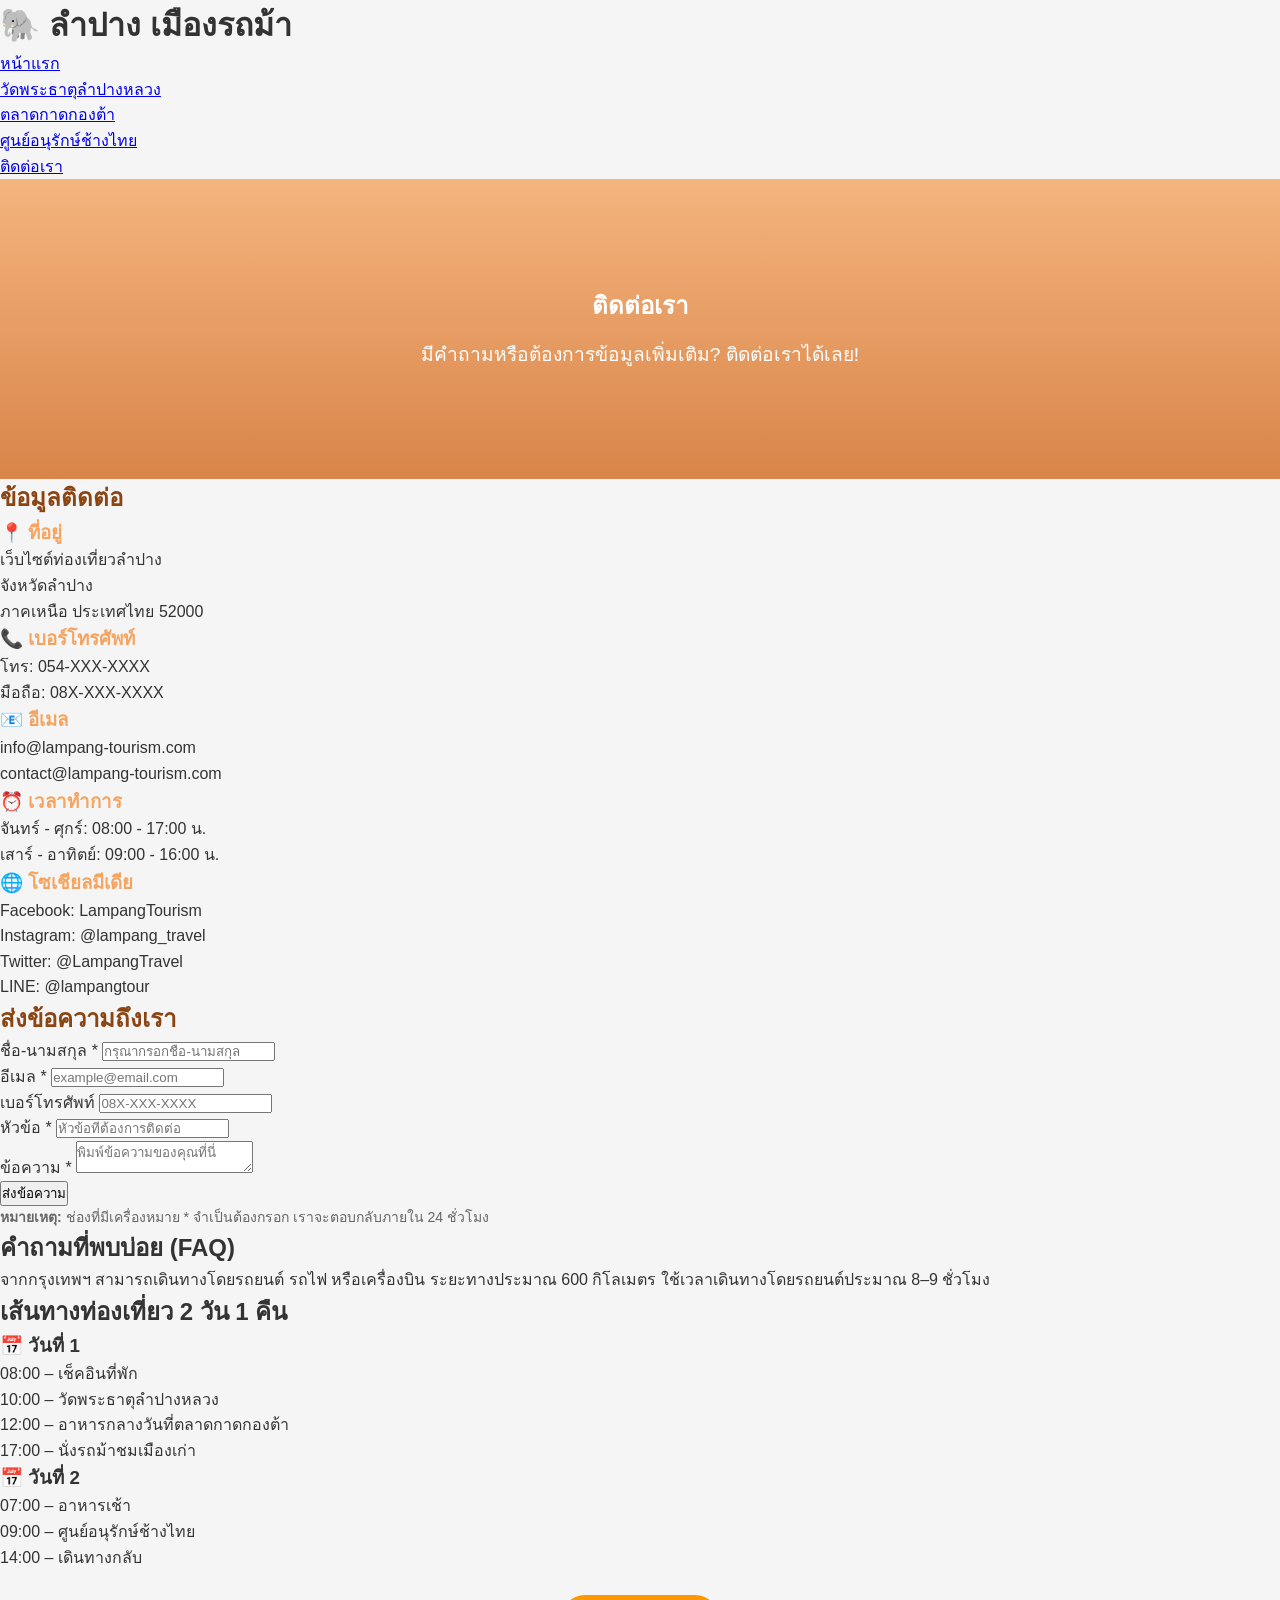
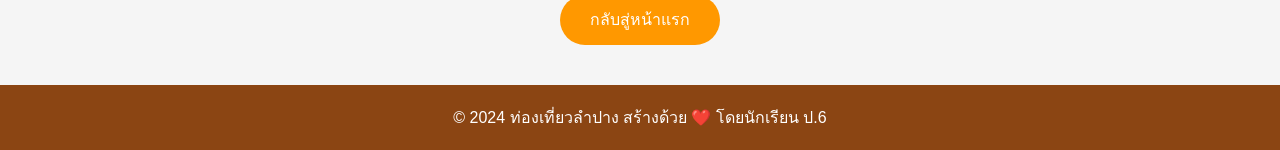
<file: contact.html>
<!DOCTYPE html>
<html lang="th">
<head>
  <meta charset="UTF-8">
  <meta name="viewport" content="width=device-width, initial-scale=1.0">
  <title>ติดต่อเรา - ท่องเที่ยวลำปาง</title>
  <link rel="stylesheet" href="styles.css">
</head>

<body>

<!-- Header และ Navigation -->
<header>
  <div class="container">
    <div class="logo">
      <h1>🐘 ลำปาง เมืองรถม้า</h1>
    </div>
    <nav>
      <ul>
        <li><a href="index.html">หน้าแรก</a></li>
        <li><a href="wat-phra-that.html">วัดพระธาตุลำปางหลวง</a></li>
        <li><a href="kad-kong-ta.html">ตลาดกาดกองต้า</a></li>
        <li><a href="elephant-center.html">ศูนย์อนุรักษ์ช้างไทย</a></li>
        <li><a href="contact.html" class="active">ติดต่อเรา</a></li>
      </ul>
    </nav>
  </div>
</header>

<!-- Hero Section -->
<section class="hero" style="
height: 300px;
background-image:
linear-gradient(rgba(244,164,96,0.8), rgba(210,105,30,0.8)),
url('https://images.unsplash.com/photo-1423666639041-f56000c27a9a?w=1600&h=400&fit=crop');
background-size: cover;
background-position: center;
">
  <div class="hero-content">
    <h2>ติดต่อเรา</h2>
    <p>มีคำถามหรือต้องการข้อมูลเพิ่มเติม? ติดต่อเราได้เลย!</p>
  </div>
</section>

<!-- Contact Section -->
<section class="contact-section">
  <div class="container">
    <div class="contact-container">

      <!-- ข้อมูลติดต่อ -->
      <div class="contact-info">
        <h2 style="color:#8B4513;">ข้อมูลติดต่อ</h2>

        <div>
          <h3 style="color:#F4A460;">📍 ที่อยู่</h3>
          <p>
            เว็บไซต์ท่องเที่ยวลำปาง<br>
            จังหวัดลำปาง<br>
            ภาคเหนือ ประเทศไทย 52000
          </p>
        </div>

        <div>
          <h3 style="color:#F4A460;">📞 เบอร์โทรศัพท์</h3>
          <p>
            โทร: 054-XXX-XXXX<br>
            มือถือ: 08X-XXX-XXXX
          </p>
        </div>

        <div>
          <h3 style="color:#F4A460;">📧 อีเมล</h3>
          <p>
            info@lampang-tourism.com<br>
            contact@lampang-tourism.com
          </p>
        </div>

        <div>
          <h3 style="color:#F4A460;">⏰ เวลาทำการ</h3>
          <p>
            จันทร์ - ศุกร์: 08:00 - 17:00 น.<br>
            เสาร์ - อาทิตย์: 09:00 - 16:00 น.
          </p>
        </div>

        <div>
          <h3 style="color:#F4A460;">🌐 โซเชียลมีเดีย</h3>
          <p>
            Facebook: LampangTourism<br>
            Instagram: @lampang_travel<br>
            Twitter: @LampangTravel<br>
            LINE: @lampangtour
          </p>
        </div>
      </div>

      <!-- ฟอร์มติดต่อ -->
      <div class="contact-form">
        <h2 style="color:#8B4513;">ส่งข้อความถึงเรา</h2>

        <form>
          <div class="form-group">
            <label for="name">ชื่อ-นามสกุล *</label>
            <input type="text" id="name" name="name" required placeholder="กรุณากรอกชื่อ-นามสกุล">
          </div>

          <div class="form-group">
            <label for="email">อีเมล *</label>
            <input type="email" id="email" name="email" required placeholder="example@email.com">
          </div>

          <div class="form-group">
            <label for="phone">เบอร์โทรศัพท์</label>
            <input type="tel" id="phone" name="phone" placeholder="08X-XXX-XXXX">
          </div>

          <div class="form-group">
            <label for="subject">หัวข้อ *</label>
            <input type="text" id="subject" name="subject" required placeholder="หัวข้อที่ต้องการติดต่อ">
          </div>

          <div class="form-group">
            <label for="message">ข้อความ *</label>
            <textarea id="message" name="message" required placeholder="พิมพ์ข้อความของคุณที่นี่"></textarea>
          </div>

          <button type="submit" class="submit-btn">ส่งข้อความ</button>
        </form>

        <p style="font-size:14px; color:#666;">
          <strong>หมายเหตุ:</strong> ช่องที่มีเครื่องหมาย * จำเป็นต้องกรอก  
          เราจะตอบกลับภายใน 24 ชั่วโมง
        </p>
      </div>

    </div>

    <!-- FAQ -->
    <h2 class="section-title">คำถามที่พบบ่อย (FAQ)</h2>

    <p>
      จากกรุงเทพฯ สามารถเดินทางโดยรถยนต์ รถไฟ หรือเครื่องบิน
      ระยะทางประมาณ 600 กิโลเมตร
      ใช้เวลาเดินทางโดยรถยนต์ประมาณ 8–9 ชั่วโมง
    </p>

    <!-- เส้นทางท่องเที่ยว -->
    <h2 class="section-title">เส้นทางท่องเที่ยว 2 วัน 1 คืน</h2>

    <h3>📅 วันที่ 1</h3>
    <ul>
      <li>08:00 – เช็คอินที่พัก</li>
      <li>10:00 – วัดพระธาตุลำปางหลวง</li>
      <li>12:00 – อาหารกลางวันที่ตลาดกาดกองต้า</li>
      <li>17:00 – นั่งรถม้าชมเมืองเก่า</li>
    </ul>

    <h3>📅 วันที่ 2</h3>
    <ul>
      <li>07:00 – อาหารเช้า</li>
      <li>09:00 – ศูนย์อนุรักษ์ช้างไทย</li>
      <li>14:00 – เดินทางกลับ</li>
    </ul>

    <div style="text-align:center;">
      <a href="index.html" class="btn">กลับสู่หน้าแรก</a>
    </div>

  </div>
</section>

<!-- Footer -->
<footer>
  <div class="container">
    <p>&copy; 2024 ท่องเที่ยวลำปาง สร้างด้วย ❤️ โดยนักเรียน ป.6</p>
  </div>
</footer>

</body>
</html>
</file>
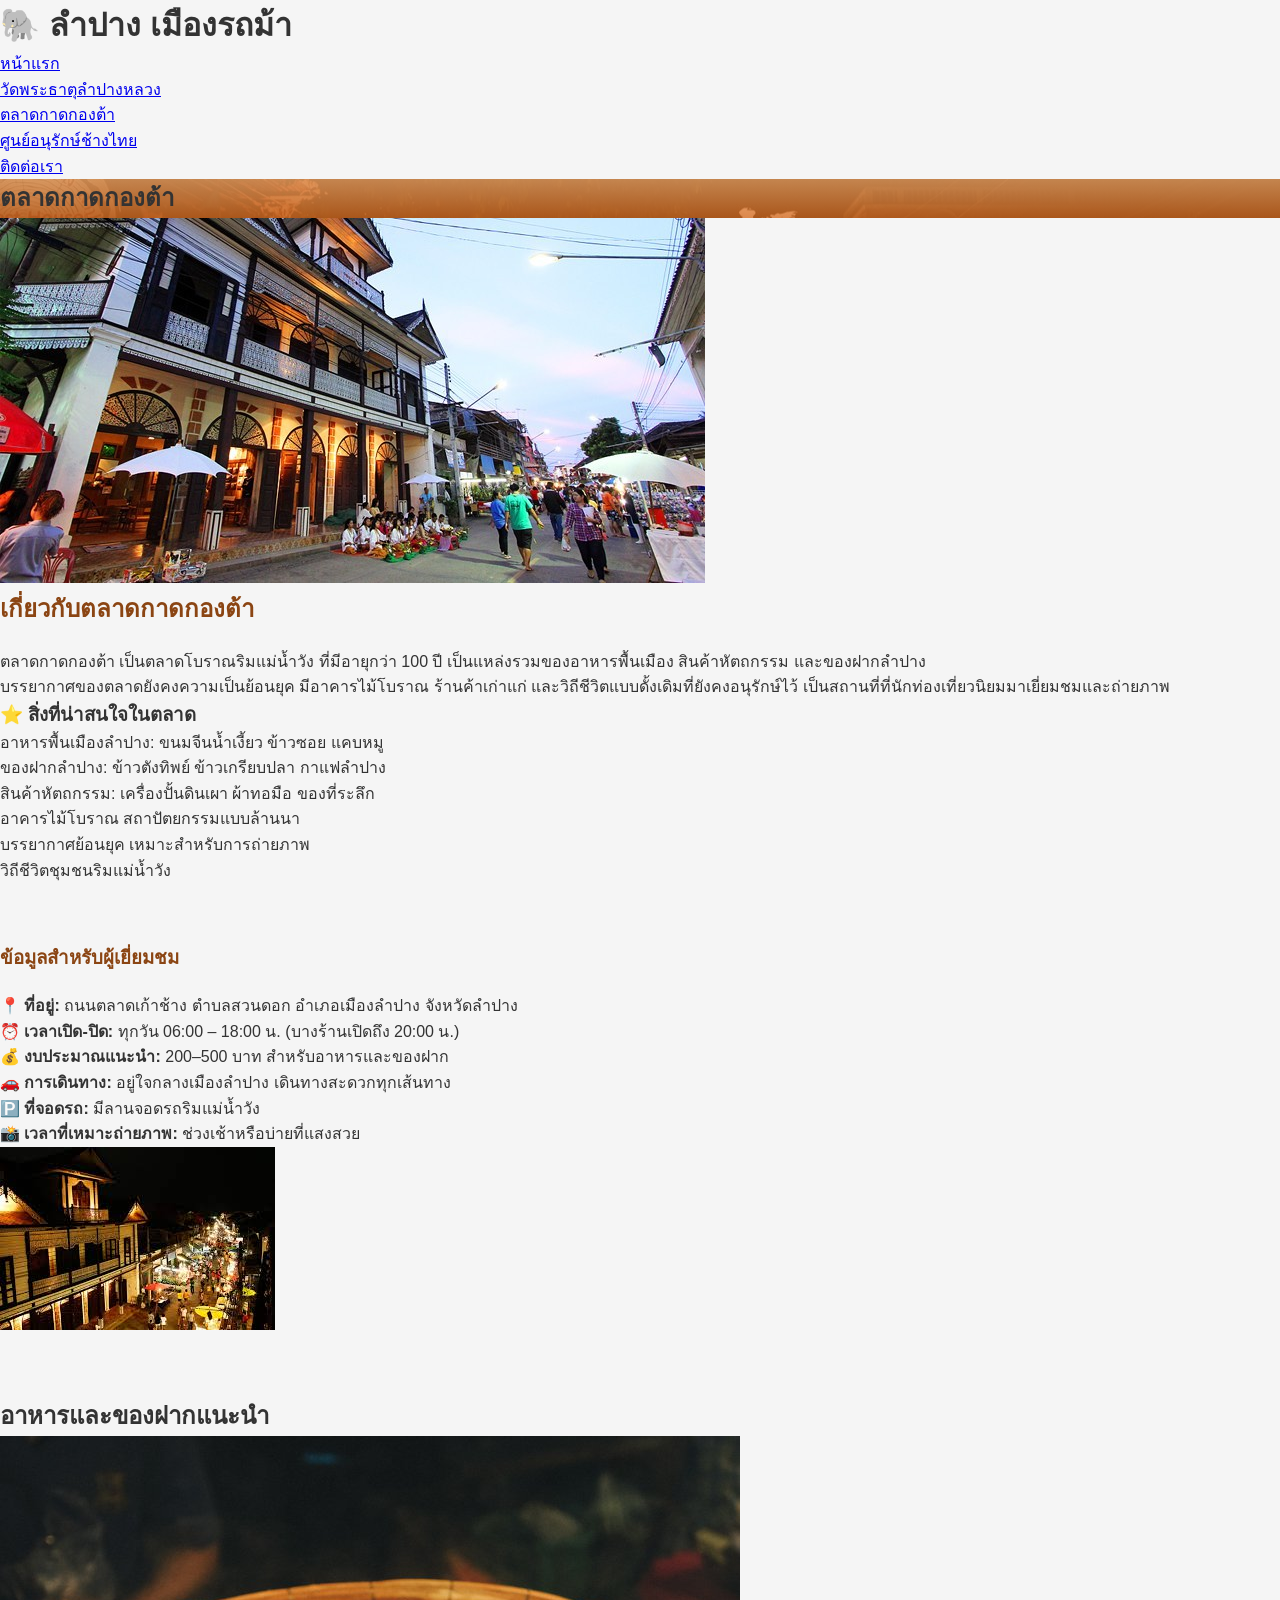
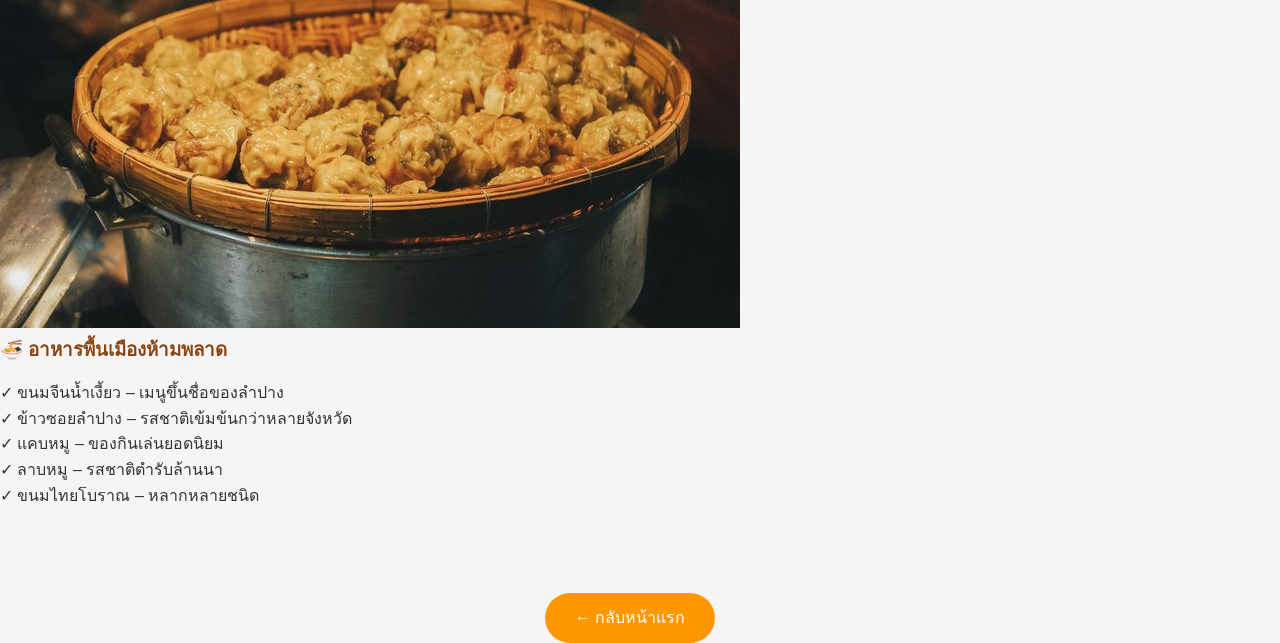
<file: kad-kong-ta.html>
<!DOCTYPE html>
<html lang="th">
<head>
  <meta charset="UTF-8">
  <meta name="viewport" content="width=device-width, initial-scale=1.0">
  <title>ตลาดกาดกองต้า - ท่องเที่ยวลำปาง</title>
  <link rel="stylesheet" href="styles.css">
</head>

<body>

<!-- Header และ Navigation -->
<header>
  <div class="container">
    <div class="logo">
      <h1>🐘 ลำปาง เมืองรถม้า</h1>
    </div>
    <nav>
      <ul>
        <li><a href="index.html">หน้าแรก</a></li>
        <li><a href="wat-phra-that.html">วัดพระธาตุลำปางหลวง</a></li>
        <li><a href="kad-kong-ta.html" class="active">ตลาดกาดกองต้า</a></li>
        <li><a href="elephant-center.html">ศูนย์อนุรักษ์ช้างไทย</a></li>
        <li><a href="contact.html">ติดต่อเรา</a></li>
      </ul>
    </nav>
  </div>
</header>

<!-- Detail Hero Section -->
<section class="detail-hero" style="
background-image:
linear-gradient(rgba(244,164,96,0.8), rgba(210,105,30,0.8)),
url('images/coverkongtamarket.jpg');
">
  <h2>ตลาดกาดกองต้า</h2>
</section>

<!-- Detail Content -->
<section class="detail-content">
  <div class="container">

    <!-- เนื้อหาหลัก -->
    <div class="content-wrapper">
      <div class="content-image">
        <img src="images/kongtamarket1.jpg" alt="ตลาดกาดกองต้า">
      </div>

      <div class="content-text">
        <h2 style="color:#8B4513; margin-bottom:20px;">
          เกี่ยวกับตลาดกาดกองต้า
        </h2>

        <p>
          ตลาดกาดกองต้า เป็นตลาดโบราณริมแม่น้ำวัง
          ที่มีอายุกว่า 100 ปี
          เป็นแหล่งรวมของอาหารพื้นเมือง
          สินค้าหัตถกรรม และของฝากลำปาง
        </p>

        <p>
          บรรยากาศของตลาดยังคงความเป็นย้อนยุค
          มีอาคารไม้โบราณ ร้านค้าเก่าแก่
          และวิถีชีวิตแบบดั้งเดิมที่ยังคงอนุรักษ์ไว้
          เป็นสถานที่ที่นักท่องเที่ยวนิยมมาเยี่ยมชมและถ่ายภาพ
        </p>
      </div>
    </div>

    <!-- ไฮไลท์ของสถานที่ -->
    <div class="info-box">
      <h3>⭐ สิ่งที่น่าสนใจในตลาด</h3>
      <ul>
        <li>อาหารพื้นเมืองลำปาง: ขนมจีนน้ำเงี้ยว ข้าวซอย แคบหมู</li>
        <li>ของฝากลำปาง: ข้าวตังทิพย์ ข้าวเกรียบปลา กาแฟลำปาง</li>
        <li>สินค้าหัตถกรรม: เครื่องปั้นดินเผา ผ้าทอมือ ของที่ระลึก</li>
        <li>อาคารไม้โบราณ สถาปัตยกรรมแบบล้านนา</li>
        <li>บรรยากาศย้อนยุค เหมาะสำหรับการถ่ายภาพ</li>
        <li>วิถีชีวิตชุมชนริมแม่น้ำวัง</li>
      </ul>
    </div>

    <!-- ข้อมูลสำหรับผู้เยี่ยมชม -->
    <div class="content-wrapper" style="margin-top:60px;">
      <div class="content-text">
        <h3 style="color:#8B4513; margin-bottom:20px;">
          ข้อมูลสำหรับผู้เยี่ยมชม
        </h3>

        <p><strong>📍 ที่อยู่:</strong> ถนนตลาดเก้าช้าง ตำบลสวนดอก อำเภอเมืองลำปาง จังหวัดลำปาง</p>
        <p><strong>⏰ เวลาเปิด-ปิด:</strong> ทุกวัน 06:00 – 18:00 น. (บางร้านเปิดถึง 20:00 น.)</p>
        <p><strong>💰 งบประมาณแนะนำ:</strong> 200–500 บาท สำหรับอาหารและของฝาก</p>
        <p><strong>🚗 การเดินทาง:</strong> อยู่ใจกลางเมืองลำปาง เดินทางสะดวกทุกเส้นทาง</p>
        <p><strong>🅿️ ที่จอดรถ:</strong> มีลานจอดรถริมแม่น้ำวัง</p>
        <p><strong>📸 เวลาที่เหมาะถ่ายภาพ:</strong> ช่วงเช้าหรือบ่ายที่แสงสวย</p>
      </div>

      <div class="content-image">
        <img src="images/kongtamarket3.jpg" alt="บรรยากาศตลาดกาดกองต้า">
      </div>
    </div>

    <!-- เมนูแนะนำ -->
    <div style="margin-top:60px;">
      <h2 class="section-title">อาหารและของฝากแนะนำ</h2>

      <div class="content-wrapper">
        <div class="content-image">
          <img src="images/kongtamarket6.jpg" alt="อาหารพื้นเมืองลำปาง">
        </div>

        <div class="content-text">
          <h3 style="color:#8B4513; margin-bottom:15px;">
            🍜 อาหารพื้นเมืองห้ามพลาด
          </h3>

          <ul style="list-style:none; padding-left:0;">
            <li>✓ ขนมจีนน้ำเงี้ยว – เมนูขึ้นชื่อของลำปาง</li>
            <li>✓ ข้าวซอยลำปาง – รสชาติเข้มข้นกว่าหลายจังหวัด</li>
            <li>✓ แคบหมู – ของกินเล่นยอดนิยม</li>
            <li>✓ ลาบหมู – รสชาติตำรับล้านนา</li>
            <li>✓ ขนมไทยโบราณ – หลากหลายชนิด</li>
          </ul>
        </div>
      </div>
    </div>

    <!-- ปุ่มนำทาง -->
    <div style="margin-top:60px; text-align:center;">
      <a href="index.html" class="btn" style="margin-right:20px;">← กลับหน้าแรก</a>
      <a href="el
</file>
<file: styles.css>
/* RESET */
* {
    margin: 0;
    padding: 0;
    box-sizing: border-box;
}

body {
    font-family: 'Sarabun', sans-serif;
    background: #f5f5f5;
    color: #333;
    line-height: 1.6;
}

/* HERO SECTION */
.hero {
    height: 90vh;
    background: linear-gradient(rgba(0,0,0,0.5), rgba(0,0,0,0.5)),
    url('https://images.unsplash.com/photo-1600834985880-9b5a4fbbf8f1');
    background-size: cover;
    background-position: center;
    display: flex;
    justify-content: center;
    align-items: center;
    text-align: center;
    color: white;
}

.hero h1 {
    font-size: 3.5rem;
    font-weight: 700;
}

.hero p {
    margin-top: 15px;
    font-size: 1.2rem;
    font-weight: 300;
}

.btn {
    display: inline-block;
    margin-top: 25px;
    padding: 12px 30px;
    background: #ff9800;
    color: white;
    text-decoration: none;
    border-radius: 30px;
    transition: 0.3s;
}

.btn:hover {
    background: #e68900;
    transform: translateY(-3px);
}

/* SECTION */
.section {
    padding: 60px 10%;
}

.section h2 {
    text-align: center;
    margin-bottom: 40px;
    font-size: 2rem;
    color: #8B4513;
}

/* GRID CARDS */
.grid {
    display: grid;
    grid-template-columns: repeat(auto-fit, minmax(280px, 1fr));
    gap: 25px;
}

.card {
    background: white;
    border-radius: 15px;
    overflow: hidden;
    box-shadow: 0 10px 25px rgba(0,0,0,0.1);
    transition: 0.3s ease;
}

.card:hover {
    transform: translateY(-10px);
}

.card img {
    width: 100%;
    height: 220px;
    object-fit: cover;
}

.card-content {
    padding: 20px;
}

.card-content h3 {
    margin-bottom: 10px;
    color: #444;
}

/* FOOTER */
footer {
    background: #8B4513;
    color: white;
    text-align: center;
    padding: 20px;
    margin-top: 40px;
}

/* RESPONSIVE */
@media(max-width: 768px){
    .hero h1 {
        font-size: 2.5rem;
    }

    .section {
        padding: 40px 5%;
    }
}
</file>
